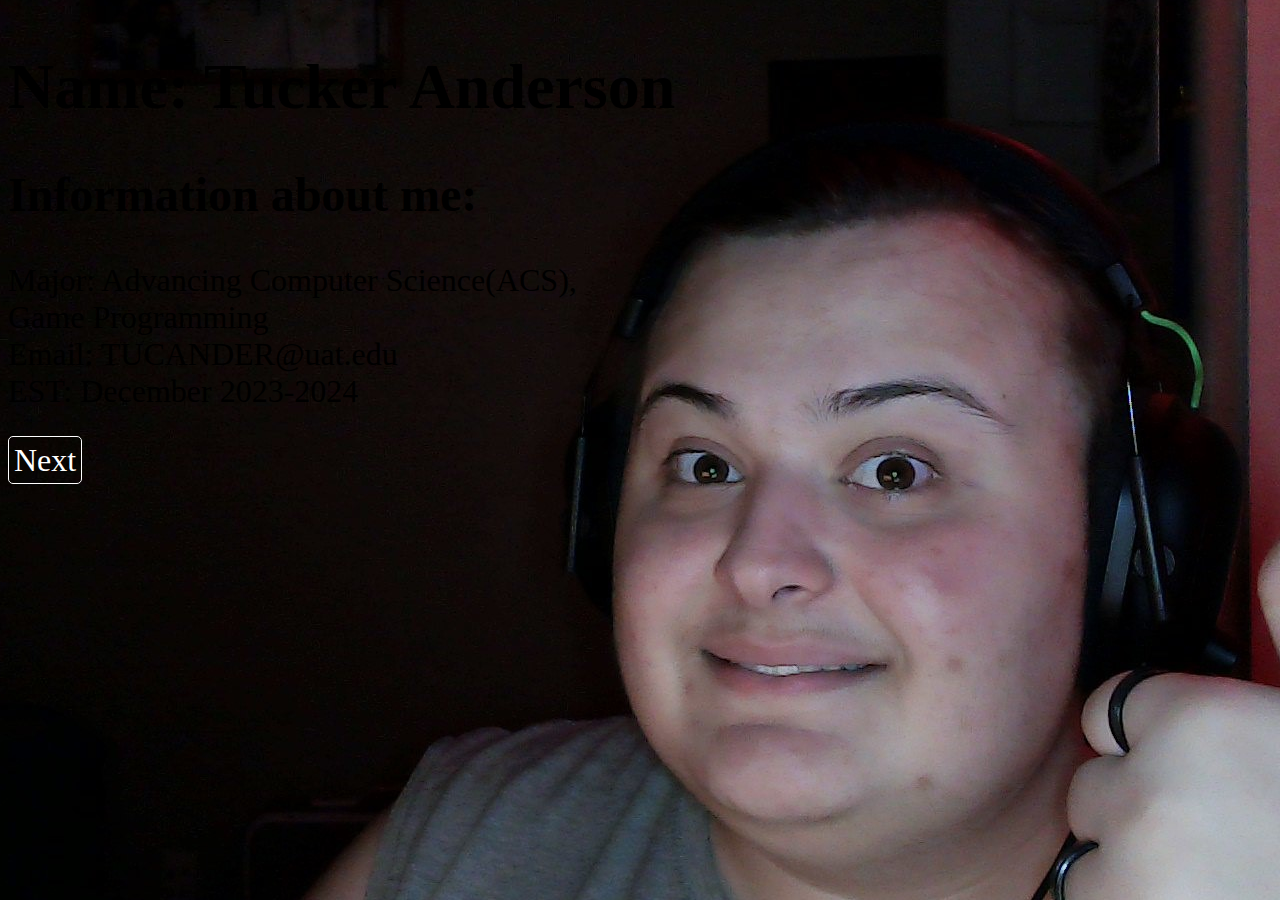
<file: index.html>
<!DOCTYPE html>
<html lang="en">
<head>
    <meta charset="UTF-8">
    <meta http-equiv="X-UA-Compatible" content="IE=edge">
    <meta name="viewport" content="width=device-width, initial-scale=1.0">
    <title>Review and Practice HTML/CSS</title>
    <link rel="stylesheet" href="main.css">
    <script src="main.js"></script>
</head>
<body>
    <h1>Name: Tucker Anderson</h1>
    <h2>Information about me:</h2>
    <p>
        Major: Advancing Computer Science(ACS),
        <br>
        Game Programming 
        <br>
        Email: TUCANDER@uat.edu
        <br>
        EST: December 2023-2024
    </p>
    <a href="pg2.html">Next</a>
</body>
</html>
</file>
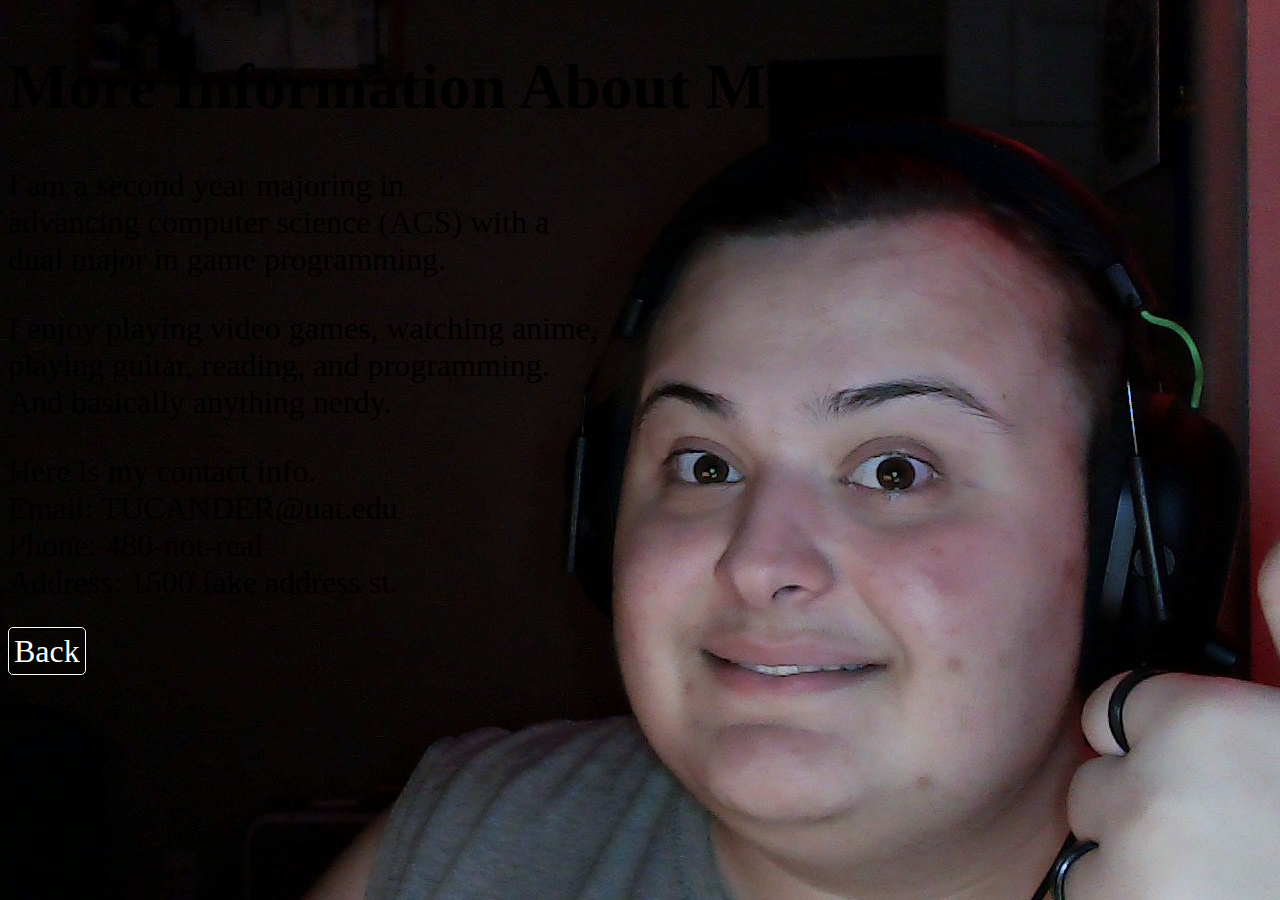
<file: pg2.html>
<!DOCTYPE html>
<html lang="en">
<head>
    <meta charset="UTF-8">
    <meta http-equiv="X-UA-Compatible" content="IE=edge">
    <meta name="viewport" content="width=device-width, initial-scale=1.0">
    <title>Page 2</title>
    <link rel="stylesheet" href="main.css">
    <script src="main.js"></script>
</head>
<body>
    <h1 id="title"></h1>
    <script>displayTitle();</script>
    <p id="moreInfo"></p>
    <script>displayInfo();</script>
    <p id="hobbies"></p>
    <script>displayHobbies();</script>
    <p id="contactInfo"></p>
    <script>displayContactInfo();</script>
    <a href="index.html">Back</a>
</body>
</html>
</file>
<file: main.css>
html{
    background-image: url(Selfie.jpg);
    background-repeat: no-repeat;
    width: 100%;
    min-height: 100%;
    background-position: center;
}
body{
    margin-top: 50px;
    margin-bottom: 50px;
    text-align: left;
    font-size: xx-large;
    background-color: transparent;
}
a{
    color: white;
    border: 1px solid white;
    border-radius: 5px;
    text-decoration: none;
    padding: 5px;
}
</file>
